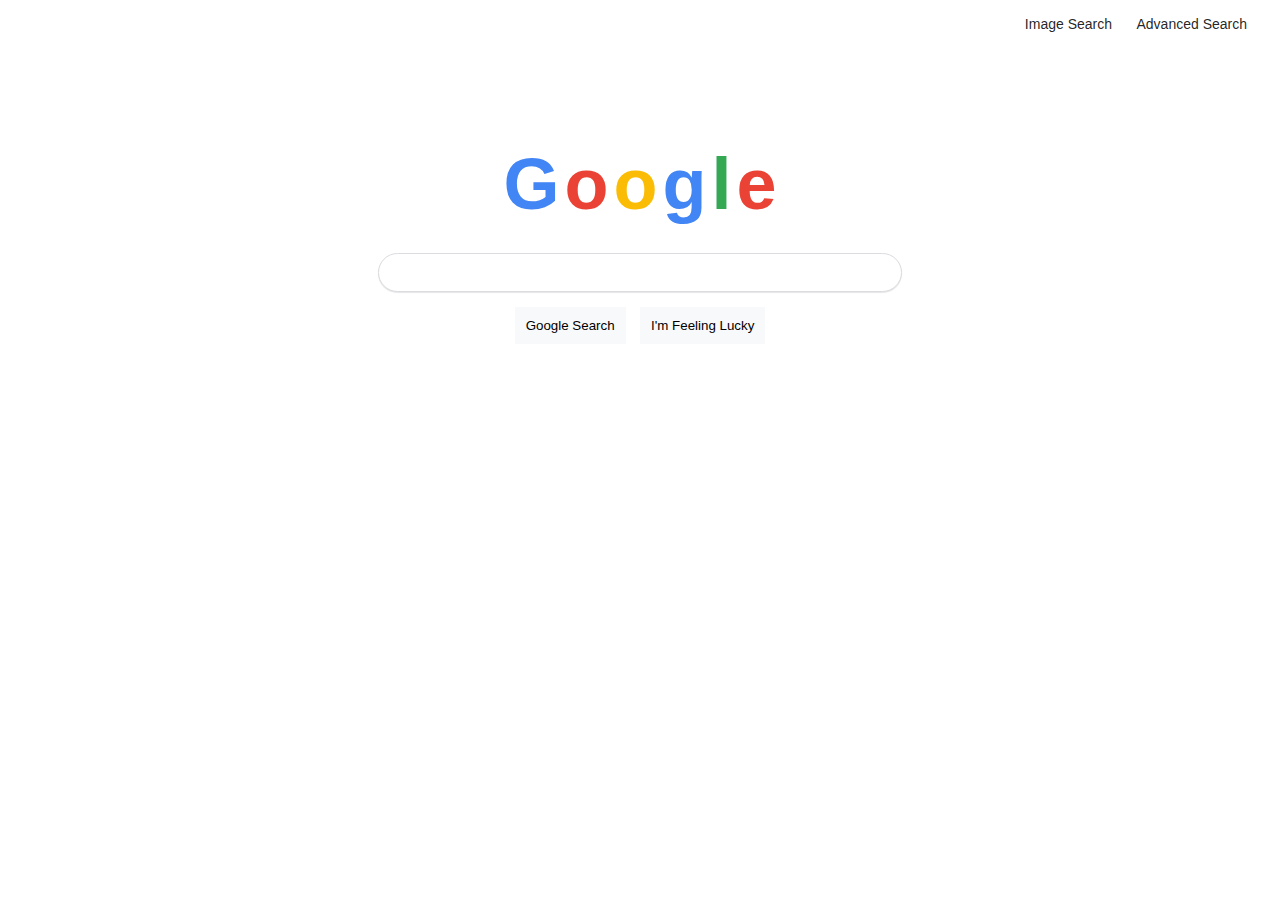
<file: index.html>
<!DOCTYPE html>
<html lang="en">
<head>
    <meta charset="UTF-8">
    <meta http-equiv="X-UA-Compatible" content="IE=edge">
    <meta name="viewport" content="width=device-width, initial-scale=1.0">
    <title>Search</title>
    <link rel="stylesheet" href="styles.css">
</head>
<body>
    <div class="navbar">
        <a class="nav-i" href="imgsearch.html">Image Search</a>
        <a class="nav-i" href="advsearch.html">Advanced Search</a>
    </div>

    <div id="logo">
        <span class="logo-letter" style="color: #4285F4;">G</span>
        <span class="logo-letter" style="color: #EA4335;">o</span>
        <span class="logo-letter" style="color: #FBBC05;">o</span>
        <span class="logo-letter" style="color: #4285F4;">g</span>
        <span class="logo-letter" style="color: #34A853;">l</span>
        <span class="logo-letter" style="color: #EA4335;">e</span>
    </div>

    <form action="https://www.google.com/search">
        <div class="upper-search">
                <input type="text" name="q" autofocus>
        </div>

        <div class="lower-search">
            <input type="submit" value="Google Search">
            <input type="submit" value="I'm Feeling Lucky">
        </div>

    </form>
</body>
</html>
</file>
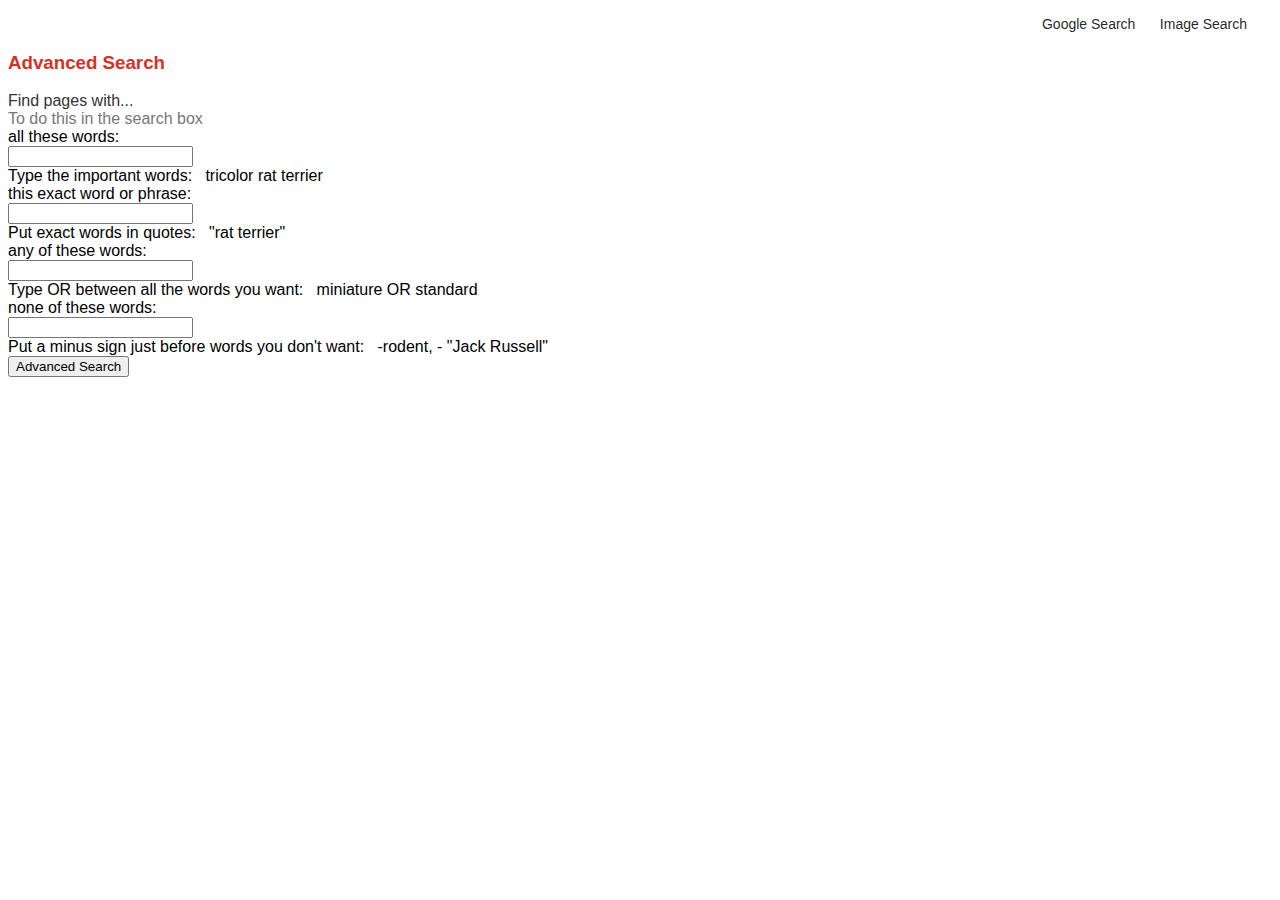
<file: advsearch.html>
<!DOCTYPE html>
<html lang="en">
<head>
    <meta charset="UTF-8">
    <meta http-equiv="X-UA-Compatible" content="IE=edge">
    <meta name="viewport" content="width=device-width, initial-scale=1.0">
    <title>Advanced Search</title>
    <link rel="stylesheet" href="styles.css"> 
</head>
<body>
    <div class="navbar">
        <a class="nav-i" href="index.html">Google Search</a>
        <a class="nav-i" href="imgsearch.html">Image Search</a>
    </div>
    
    <h3 style="color: #D93025;">Advanced Search</h3>

    <form action="https://www.google.com/search">
        <div id="grid">

            <div class="grid-item" style="color:#333333;font-size:16px;">Find pages with...</div>
            <div class="grid-item"></div>
            <div class="grid-item" style="color: #777777">To do this in the search box</div>
            <div class="grid-item a-param">all these words:</div>
            <div class="grid-item">
                <input type="text" name="as_q">
            </div>
            <div class="grid-item a-do">Type the important words: &nbsp; <span class="sample">tricolor rat terrier</span></div>
            <div class="grid-item a-param">this exact word or phrase:</div>
            <div class="grid-item">
                <input type="text" name="as_epq">
            </div>
            <div class="grid-item a-do">Put exact words in quotes: &nbsp; <span class="sample">"rat terrier"</span></div>
            <div class="grid-item a-param">any of these words:</div>
            <div class="grid-item">
                <input type="text" name="as_oq">
            </div>
            <div class="grid-item a-do">Type OR between all the words you want: &nbsp; <span class="sample">miniature OR standard</span></div>
            <div class="grid-item a-param">none of these words:</div>
            <div class="grid-item">
                <input type="text" name="as_eq">
            </div>
            <div class="grid-item a-do">Put a minus sign just before words you don't want: &nbsp;<span class="sample"> -rodent, - "Jack Russell"</span></div>
            <div class="grid-item"></div>
            <div class="grid-item"><div id="a-submit"><input type="submit" value="Advanced Search"></div></div>

        </div>
    </form>

</body>
</html>
</file>
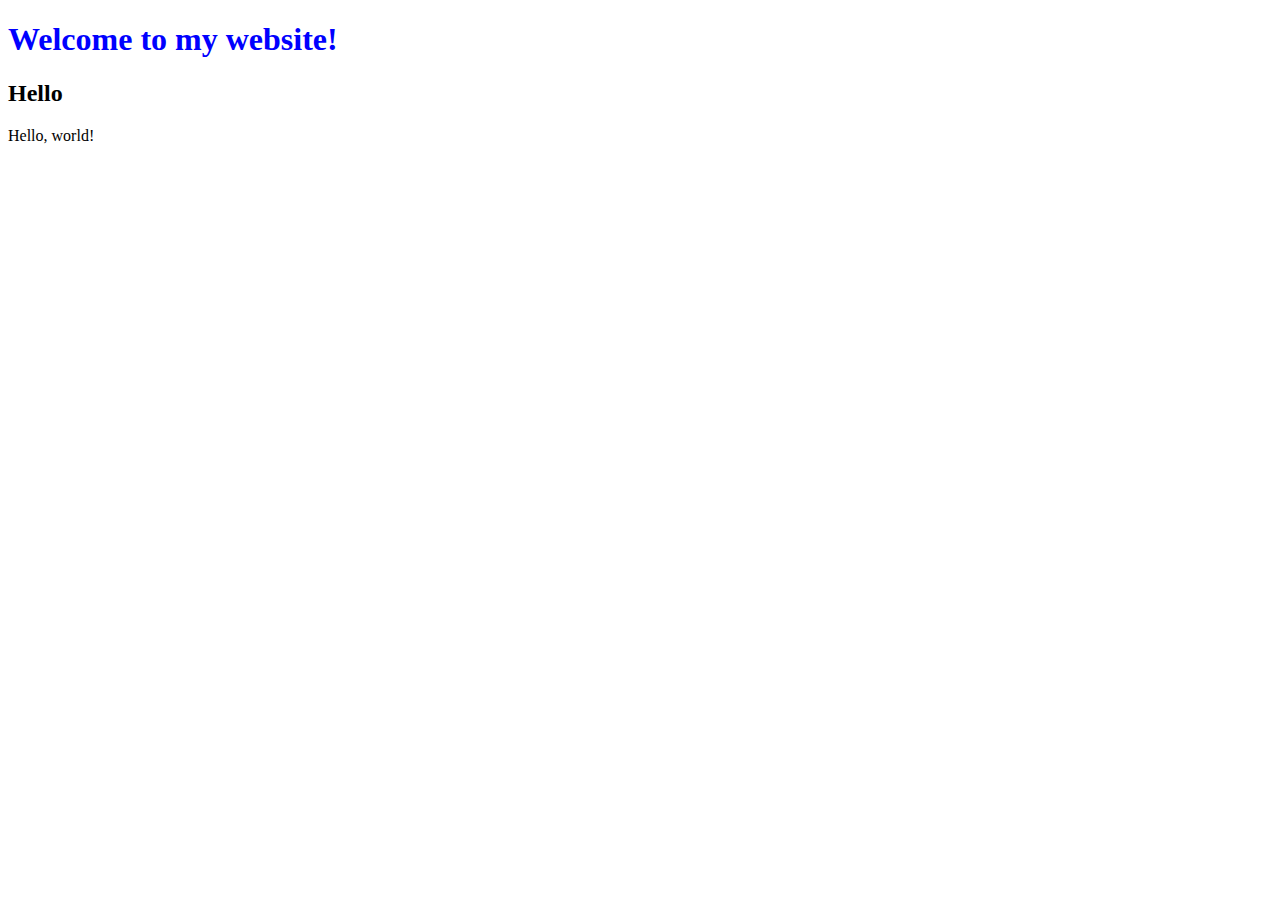
<file: test.html>
<!DOCTYPE html>
<html lang="en">
<head>
    <meta charset="UTF-8">
    <meta http-equiv="X-UA-Compatible" content="IE=edge">
    <meta name="viewport" content="width=device-width, initial-scale=1.0">
    <title>Test</title>
    <style>
        h1 {
            color: blue;
        }
    </style>
</head>
<body>
    <h1>Welcome to my website!</h1>
    <h2> Hello </h2>
    Hello, world!
</body>
</html>
</file>
<file: styles.css>
* {
    font-family: Arial, Helvetica, sans-serif;
}

.navbar {
    text-align: right;
    margin: 15px;
}

.navbar .nav-i {
    font-size: 14px;  
    padding: 10px;
    text-decoration: none;
}

.navbar .nav-i:hover {
    text-decoration: underline;
}

.navbar .nav-i, .navbar .nav-i:visited {
    color: #000000DE;
}

#logo {
    display: block;
    text-align: center;
    font-size: 72px;
    font-weight: bold;
    height: 100px;
    width: 450px;
    margin: auto;
    margin-top: 110px;
}

#logo .logo-letter {
    margin: -7.5px;
}

.upper-search {
    margin: 10px;
}

.upper-search input[type="text"] {
    display: block;
    border-radius: 20px 20px 20px 20px;
    margin: auto;
    padding-left: 20px;
}

@media (min-width: 750px)
{
    .upper-search input[type="text"] {
        height: 35px;
        width: 500px;
    }
    
}

@media (max-width: 749px)
{
    .upper-search input[type="text"] {
        height: 35px;
        width: 75%;
    }
}

.upper-search input[type="text"]:hover {
    border: 1.5px solid #dadce0;
}

.lower-search {
    margin: 10px;
    text-align: center;
}

.lower-search input[type="submit"] {
    background-color: #f8f9fa;
    border: 1px solid #f8f9fa;
    padding: 10px;
    margin: 5px;
}

.lower-search input[type="submit"]:hover, .upper-search input[type="text"], .upper-search input[type="text"]:focus {
    box-shadow: 0 1px 1px rgb(0 0 0 / 10%);
    outline: none;
    border: 1px solid #dadce0;
}
</file>
